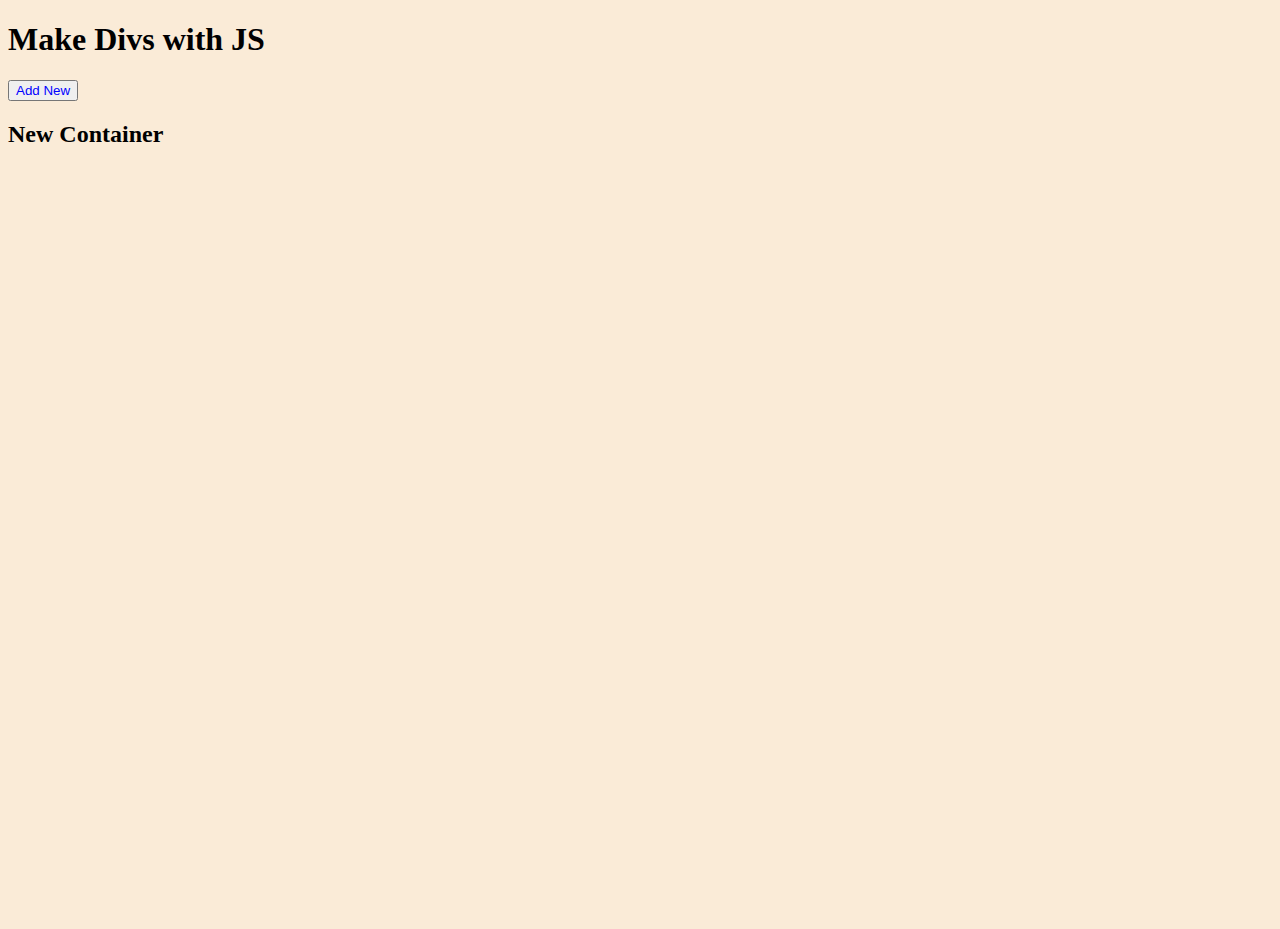
<file: index2.html>
<!DOCTYPE html>
<html lang="en">
<head>
    <meta charset="UTF-8">
    <meta http-equiv="X-UA-Compatible" content="IE=edge">
    <meta name="viewport" content="width=device-width, initial-scale=1.0">
    <title>Document</title>
    <link rel="stylesheet" href="styles/styles2.css">

</head>
<body>
    
<header>
    <h1>Make Divs with JS</h1>
    <button class="btn-add">Add New</button>
</header>
<main>
    <h2>New Container</h2>
    <div id="div-container"></div>
</main>

<script src="scripts/script.js"></script>
</body>
</html>
</file>
<file: styles/styles2.css>
body{

    height: 100vh;
    background-color: antiquewhite;

}

main{
    margin-top: 1em;
}

.btn-add{
    color: blue;
}

.div-shadow{

    width: 10em;
    height: 2em;
   
    background-color: rgb(137, 49, 49);

}
</file>
